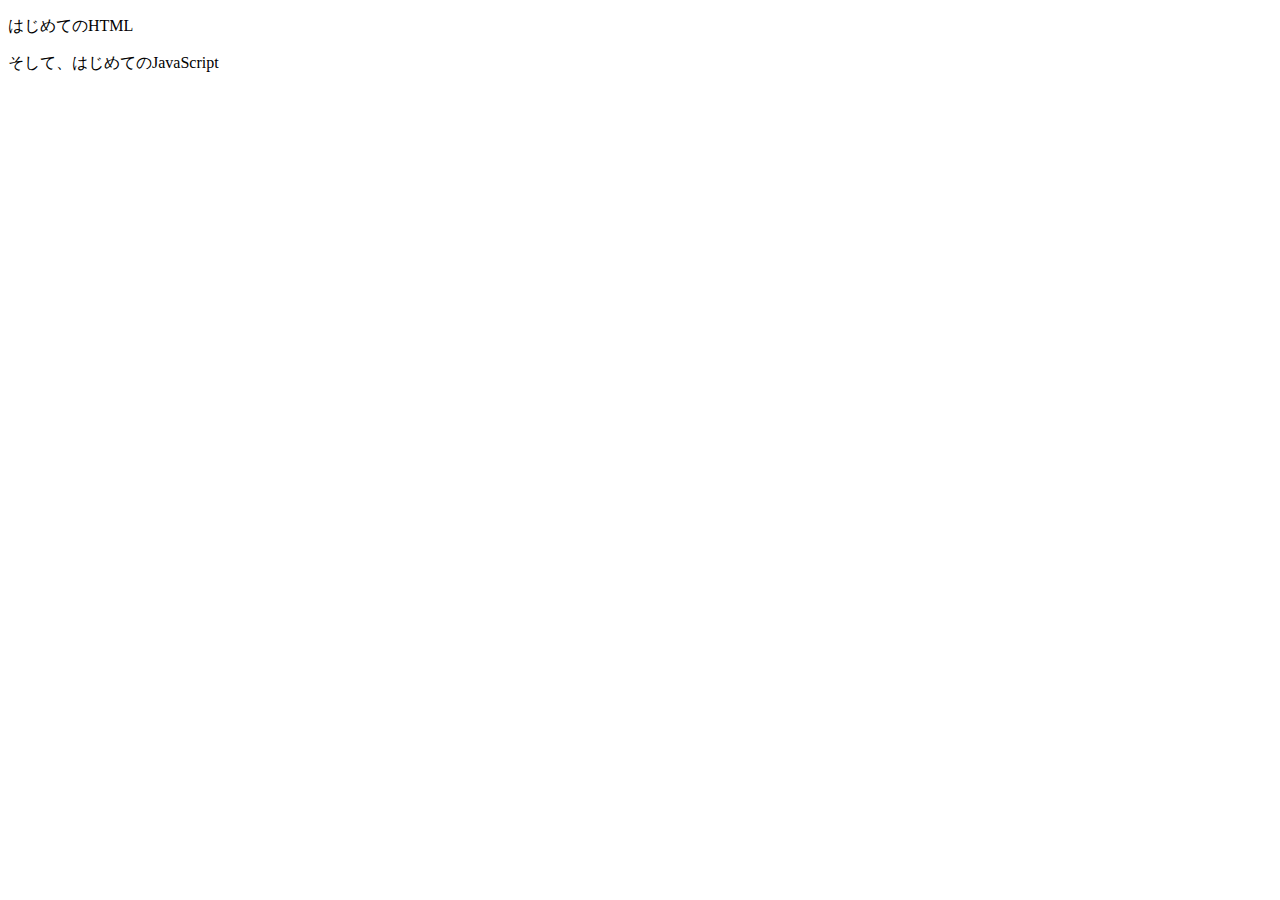
<file: html/index.html>
﻿<!DOCTYPE html PUBLIC "-//W3C//DTD HTML 4.01 Transitional//EN" "http://www.w3.org/TR/html4/loose.dtd">
<!-- saved from url=(0034)http://localhost/sample/index.html -->
<html>
<head>
    <meta http-equiv="Content-Type" content="text/html; charset=UTF-8">
    <title>10日で覚えるJavaScript</title>
</head>
<body>
    <p>はじめてのHTML</p>
    <script type="text/javascript">
    <!--
        document.write('<p>そして、はじめてのJavaScript</p>');
    -->
    </script>
    <noscript>JavaScriptを有効にして下さい。</noscript>
</body>
</html>
</file>
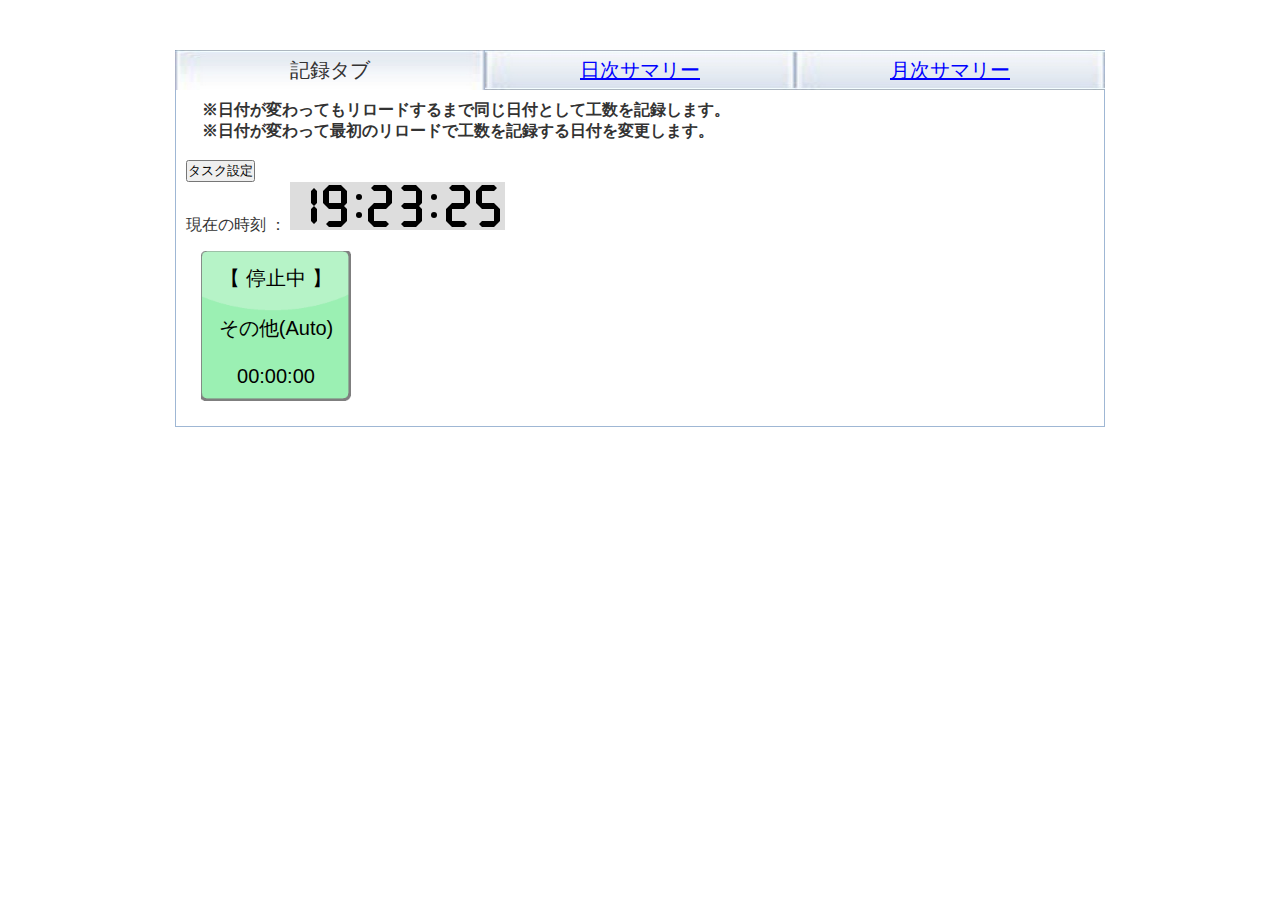
<file: main.html>
<!DOCTYPE html>
<html lang="ja">
    <head>
        <meta http-equiv="Content-Type" content="text/html; charset=UTF-8" />
        <meta http-equiv="Content-Style-Type" content="text/css" />
        <meta http-equiv="Content-Script-Type" content="text/javascript" />
        <title>TimeRecorder</title>
        <link rel="stylesheet" type="text/css" href="./main.css" media="all">
        <script type="text/javascript" src="./jquery.1.8.3.full.js"></script>
        <script type="text/javascript" src="./jquery.csv.js"></script>
        <script type="text/javascript" src="./main.js"></script>
    </head>
    <body>

        <div id="container">
            <ul class="tab">
                <li><a href="#tab0" class="selected">記録タブ</a></li>
                <li><a href="#tab1">日次サマリー</a></li>
                <li><a href="#tab2">月次サマリー</a></li>
            </ul>
            <ul class="panel">
                <li id="tab0">
                    <h4>※日付が変わってもリロードするまで同じ日付として工数を記録します。</h4>
                    <h4>※日付が変わって最初のリロードで工数を記録する日付を変更します。</h4><br>
                    <input type="button" class="open" id="task_edit_open" value="タスク設定">
					<div id="floatWindow">
						<a href="./main.html" class="close"><img src="./images/close.png" alt="閉じる" /></a>
						<dl>
							<dt>タスク設定</dt>
							<dd>
                                <div id="edit">
                                    <input type="button" class="ok_button" id="task_edit_ok" value="OK">
                                    <input type="button" class="cancel_button" id="task_edit_cancel" value="キャンセル">
                                    <input type="button" class="add_task_button" id="task_edit_add" value="タスク追加">
                                </div>
                            </dd>
						</dl>
					</div><br>
                    現在の時刻 ： <canvas id="canvas" height="48" width="215"></canvas><br>
                </li>
                <li id="tab1">
                	<form action="" method="post" name="form1" id="form1">
                        <table>
                            <tbody>
                                <tr>
                                    <th>表示日：</th>
                                    <td>
                                        <select id="year">
                                            <option value="2013">2013</option>
                                            <option value="2014">2014</option>
                                            <option value="2015">2015</option>
                                            <option value="2016">2016</option>
                                        </select>年
                                        <select id="month">
                                            <option value="1">1</option>
                                            <option value="2">2</option>
                                            <option value="3">3</option>
                                            <option value="4">4</option>
                                            <option value="5">5</option>
                                            <option value="6">6</option>
                                            <option value="7">7</option>
                                            <option value="8">8</option>
                                            <option value="9">9</option>
                                            <option value="10">10</option>
                                            <option value="11">11</option>
                                            <option value="12">12</option>
                                        </select>月
                                        <select id="days">
                                            <option value="1">1</option>
                                            <option value="2">2</option>
                                            <option value="3">3</option>
                                            <option value="4">4</option>
                                            <option value="5">5</option>
                                            <option value="6">6</option>
                                            <option value="7">7</option>
                                            <option value="8">8</option>
                                            <option value="9">9</option>
                                            <option value="10">10</option>
                                            <option value="11">11</option>
                                            <option value="12">12</option>
                                            <option value="13">13</option>
                                            <option value="14">14</option>
                                            <option value="15">15</option>
                                            <option value="16">16</option>
                                            <option value="17">17</option>
                                            <option value="18">18</option>
                                            <option value="19">19</option>
                                            <option value="20">20</option>
                                            <option value="21">21</option>
                                            <option value="22">22</option>
                                            <option value="23">23</option>
                                            <option value="24">24</option>
                                            <option value="25">25</option>
                                            <option value="26">26</option>
                                            <option value="27">27</option>
                                            <option value="28">28</option>
                                            <option value="29">29</option>
                                            <option value="30">30</option>
                                            <option value="31">31</option>
                                        </select>日
                                    </td>
                                </tr>
                            </tbody>
                        </table>
                    </form>
                    <br>
                    <div id="csv"><table border=1></table></div>
                </li>
                <li id="tab2">
                    <form action="" method="post" name="form2" id="form2">
                        <table>
                            <tbody>
                                <tr>
                                    <th>表示月：</th>
                                    <td>
                                        <select id="year">
                                            <option value="2013">2013</option>
                                            <option value="2014">2014</option>
                                            <option value="2015">2015</option>
                                            <option value="2016">2016</option>
                                        </select>年
                                        <select id="month">
                                            <option value="1">1</option>
                                            <option value="2">2</option>
                                            <option value="3">3</option>
                                            <option value="4">4</option>
                                            <option value="5">5</option>
                                            <option value="6">6</option>
                                            <option value="7">7</option>
                                            <option value="8">8</option>
                                            <option value="9">9</option>
                                            <option value="10">10</option>
                                            <option value="11">11</option>
                                            <option value="12">12</option>
                                        </select>月
                                    </td>
                                </tr>
                            </tbody>
                        </table>
                    </form>
                    <br>
                    <div id="csv2"><table border=1></table></div>
                </li>
            </ul>
        </div>
    </body>
</html>
</file>
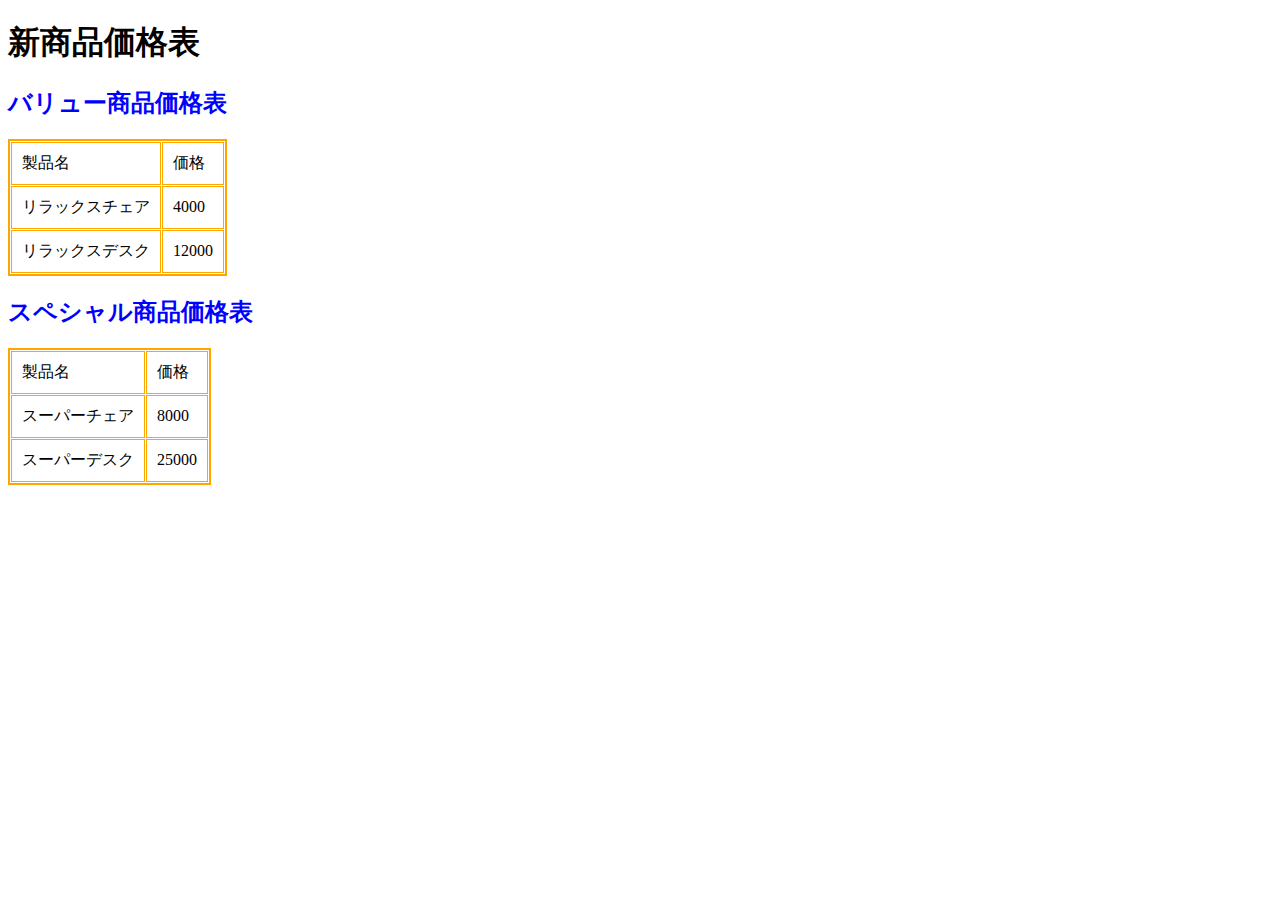
<file: html/index10.html>
﻿<!DOCTYPE html PUBLIC "-//W3C//DTD HTML 4.01 Transitional//EN" "http://www.w3.org/TR/html4/strict.dtd">
<!-- saved from url=(0034)http://localhost/sample/index.html -->
<html>
<head>
    <meta http-equiv="Content-Type" content="text/html; charset=UTF-8">
    <title>10日で覚えるJavaScript</title>
    <style>
        table{border:solid 2px orange; border-spacing:1px;}
        th,td{border:solid 1px orange; padding:10px;}
        h2{color: blue;}
    </style>
    <script type="text/javascript">
        var prod_data1 = [
            ['製品名', '価格'],
            ['リラックスチェア', 4000],
            ['リラックスデスク', 12000],];
        var prod_data2 = [
            ['製品名', '価格'],
            ['スーパーチェア', 8000],
            ['スーパーデスク', 25000],];
        function writeTable(col, row, data){
            document.write('<table>\n');
            for(var y = 0; y < row; y++){
                document.write('<tr>');
                for(var x = 0; x < col; x++){
                    document.write('<td>' + data[y][x] + '</td>');
                }
                document.write('</tr>\n');
            }
            document.write('</table>\n');
        }
    </script>
</head>
<body>
    <h1>新商品価格表</h1>
    <h2>バリュー商品価格表</h2>
    <script type="text/javascript">
        writeTable(2, 3, prod_data1);
    </script>
    <h2>スペシャル商品価格表</h2>
    <script type="text/javascript">
        writeTable(2, 3, prod_data2);
    </script>
</body>
</html>
</file>
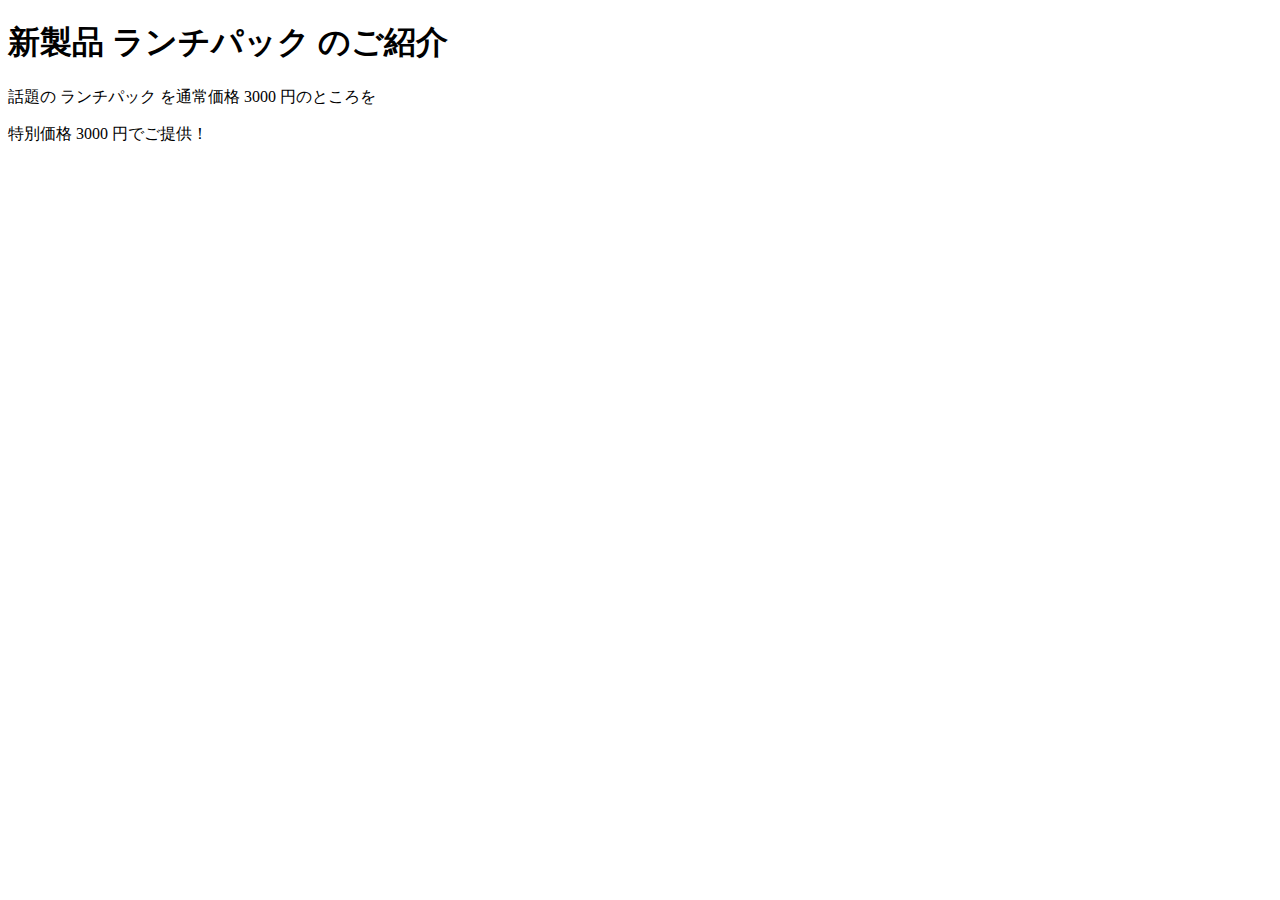
<file: html/index2.html>
﻿<!DOCTYPE html PUBLIC "-//W3C//DTD HTML 4.01 Transitional//EN" "http://www.w3.org/TR/html4/loose.dtd">
<!-- saved from url=(0034)http://localhost/sample/index.html -->
<html>
<head>
    <meta http-equiv="Content-Type" content="text/html; charset=UTF-8">
    <title>10日で覚えるJavaScript</title>
    <script type="text/javascript">
        var prod_name = 'ランチパック';
        var prod_price = 3000;
    </script>
</head>
<body>
	<h1>新製品
		<script type="text/javascript">document.write(prod_name);</script>
	のご紹介</h1>
	<p>話題の
		<script type="text/javascript">document.write(prod_name);</script>
		を通常価格
		<script type="text/javascript">document.write(prod_price);</script>
	円のところを</p>
	<p>特別価格
		<script type="text/javascript">document.write(prod_price);</script>
	円でご提供！</p>
</body>
</html>
</file>
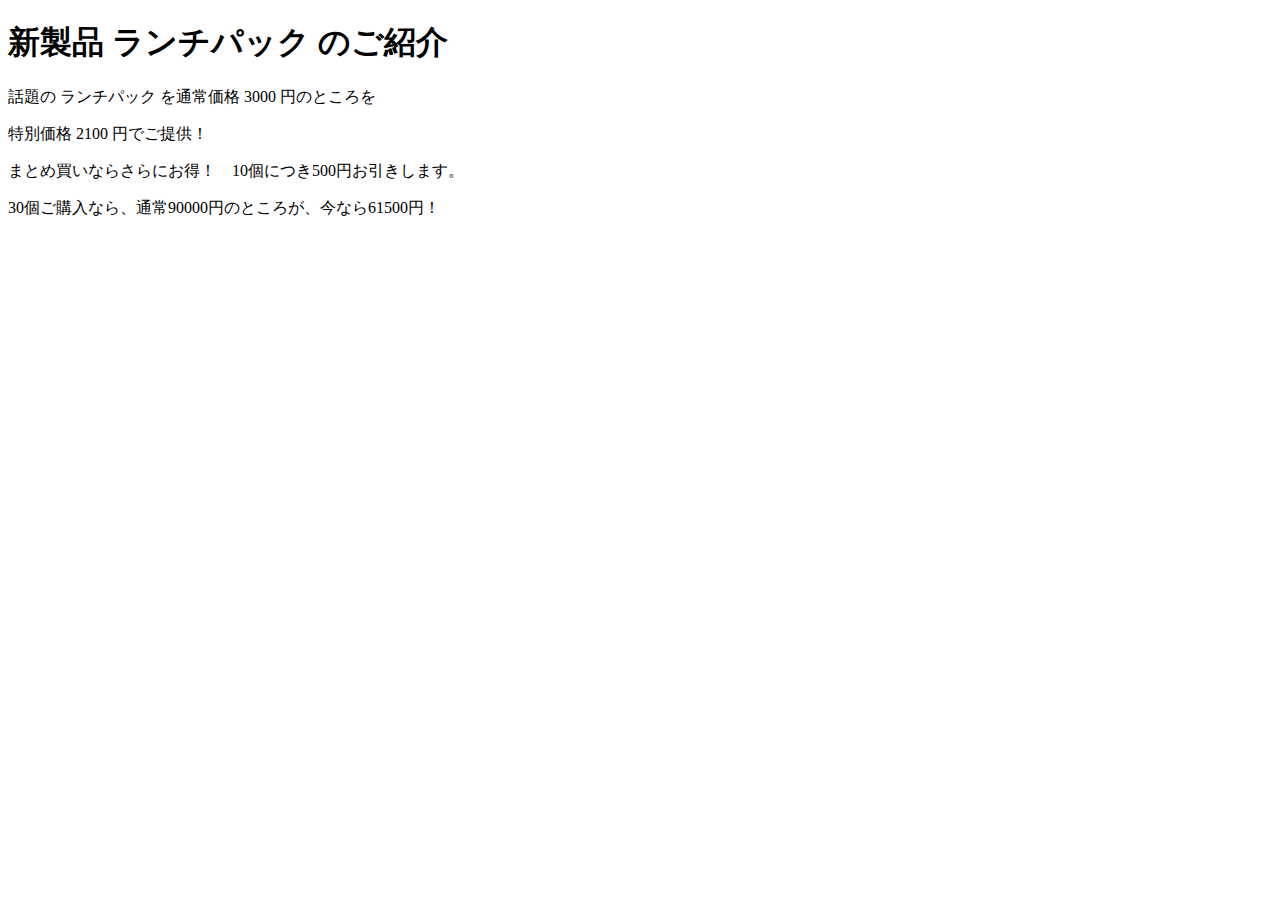
<file: html/index3.html>
﻿<!DOCTYPE html PUBLIC "-//W3C//DTD HTML 4.01 Transitional//EN" "http://www.w3.org/TR/html4/loose.dtd">
<!-- saved from url=(0034)http://localhost/sample/index.html -->
<html>
<head>
    <meta http-equiv="Content-Type" content="text/html; charset=UTF-8">
    <title>10日で覚えるJavaScript</title>
    <script type="text/javascript">
        var prod_name = 'ランチパック';
        var prod_price = 3000;
    </script>
</head>
<body>
    <h1>新製品
        <script type="text/javascript">document.write(prod_name);</script>
    のご紹介</h1>
    <p>話題の
        <script type="text/javascript">document.write(prod_name);</script>
        を通常価格
        <script type="text/javascript">document.write(prod_price);</script>
    円のところを</p>
    <p>特別価格
        <script type="text/javascript">document.write(prod_price * 0.7);
        </script>
    円でご提供！</p>
    
    <p>まとめ買いならさらにお得！　10個につき500円お引きします。</p>
    <script type="text/javascript">
        var amount = 30;
        var special_price = prod_price * 0.7 * amount - amount / 10 * 500;
        document.write('<p>' + amount + '個ご購入なら、通常' + 
            (prod_price * amount) + '円のところが、今なら' +
            special_price + '円！</p>');
    </script>
</body>
</html>
</file>
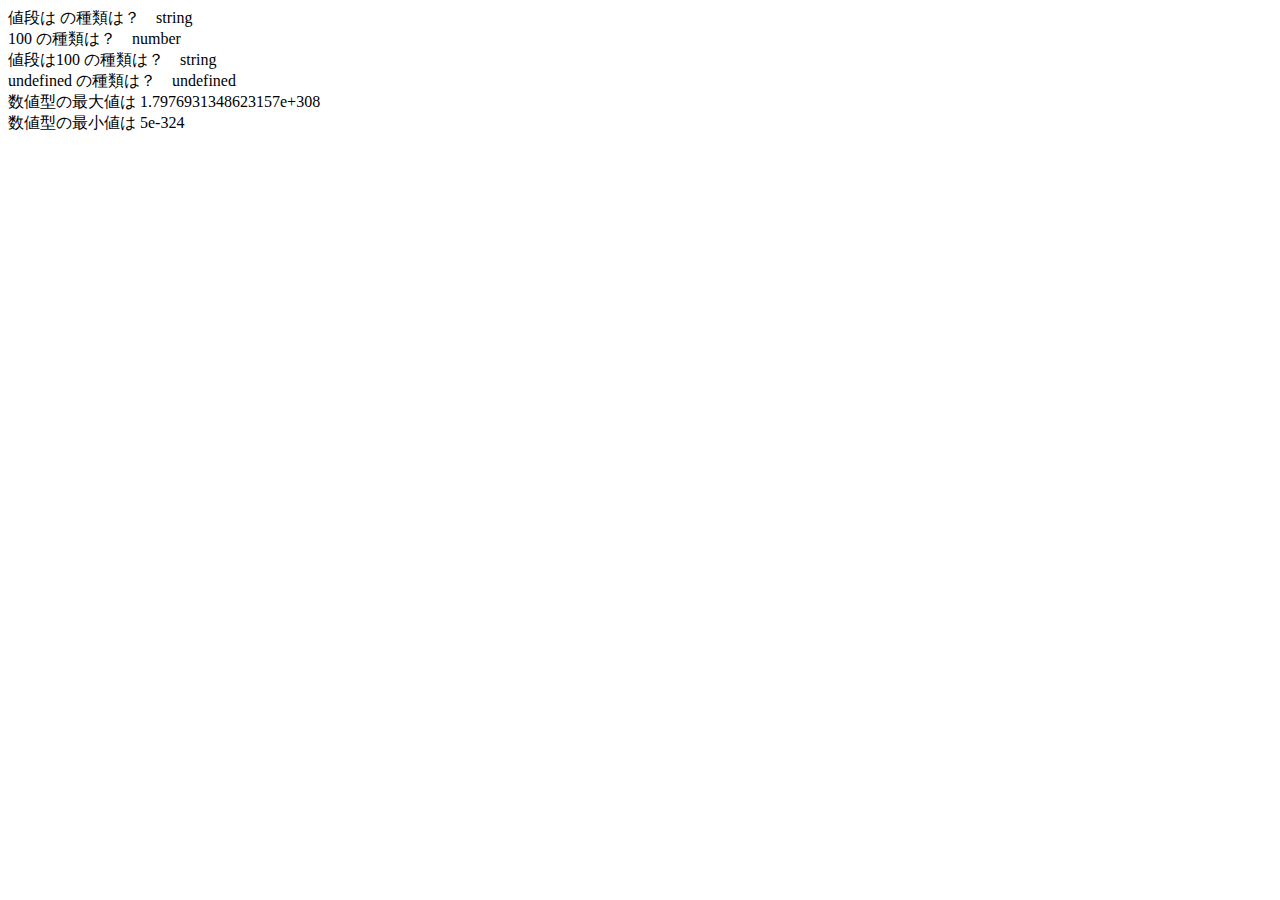
<file: html/index4.html>
﻿<!DOCTYPE html PUBLIC "-//W3C//DTD HTML 4.01 Transitional//EN" "http://www.w3.org/TR/html4/strict.dtd">
<!-- saved from url=(0034)http://localhost/sample/index.html -->
<html>
<head>
    <meta http-equiv="Content-Type" content="text/html; charset=UTF-8">
    <title>10日で覚えるJavaScript</title>
</head>
<body>
    <script type="text/javascript">
        var str = '値段は';
        document.write(str + ' の種類は？　');
        document.write(typeof str + '<br>');
        
        var value = 100;
        document.write(value + ' の種類は？　');
        document.write(typeof value + '<br>');
        
        var str2 = str + value;
        document.write(str2 + ' の種類は？　');
        document.write(typeof str2 + '<br>');
        
        var value2
        document.write(value2 + ' の種類は？　');
        document.write(typeof value2 + '<br>');
        
        document.write('数値型の最大値は ' + Number.MAX_VALUE + '<br>');
        document.write('数値型の最小値は ' + Number.MIN_VALUE + '<br>');
    </script>
</body>
</html>
</file>
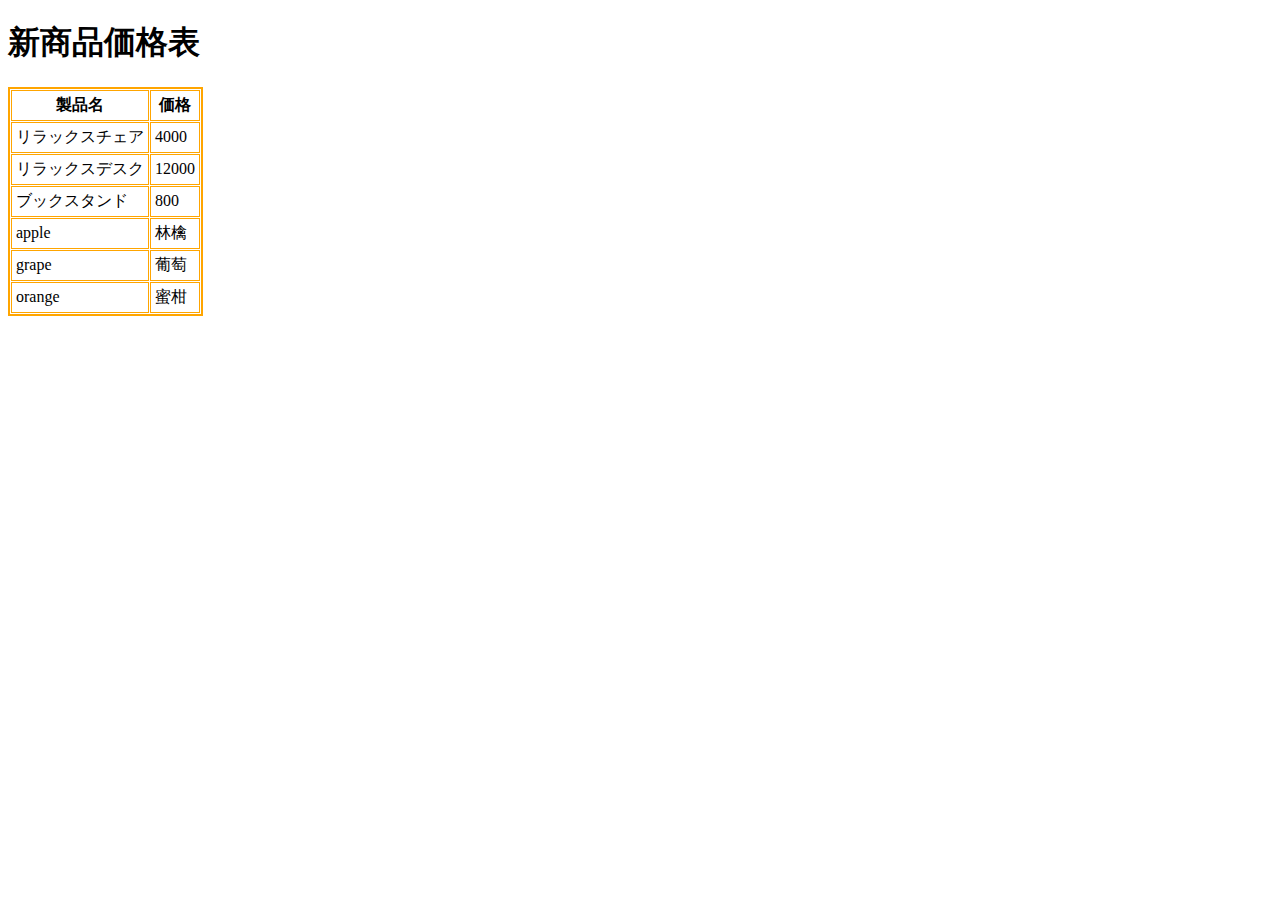
<file: html/index5.html>
﻿<!DOCTYPE html PUBLIC "-//W3C//DTD HTML 4.01 Transitional//EN" "http://www.w3.org/TR/html4/strict.dtd">
<!-- saved from url=(0034)http://localhost/sample/index.html -->
<html>
<head>
    <meta http-equiv="Content-Type" content="text/html; charset=UTF-8">
    <title>10日で覚えるJavaScript</title>
    <style>
        table{border:solid 2px orange; border-spacing:1px;}
        th,td{border:solid 1px orange; padding:4px;}
    </style>
    <script type="text/javascript">
        var prod_name = ['リラックスチェア', 'リラックスデスク', 'ブックスタンド'];
        var prod_price = [4000, 12000, 800];
        var fruits = [];
        fruits['apple'] = '林檎';
        fruits['grape'] = '葡萄';
        fruits['orange'] = '蜜柑';
    </script>
</head>
<body>
    <h1>新商品価格表</h1>
    <table>
        <thead>
            <tr><th>製品名</th><th>価格</th></tr>
        </thead>
        
        <tbody>
            <script type="text/javascript">
                document.write('<tr>');
                document.write('<td>' + prod_name[0] + '</td>');
                document.write('<td>' + prod_price[0] + '</td>');
                document.write('</tr>');
                document.write('<tr>');
                document.write('<td>' + prod_name[1] + '</td>');
                document.write('<td>' + prod_price[1] + '</td>');
                document.write('</tr>');
                document.write('<tr>');
                document.write('<td>' + prod_name[2] + '</td>');
                document.write('<td>' + prod_price[2] + '</td>');
                document.write('</tr>');
                document.write('<tr>');
                document.write('<td>' + 'apple' + '</td>');
                document.write('<td>' + fruits['apple'] + '</td>');
                document.write('</tr>');
                document.write('<tr>');
                document.write('<td>' + 'grape' + '</td>');
                document.write('<td>' + fruits['grape'] + '</td>');
                document.write('</tr>');
                document.write('<tr>');
                document.write('<td>' + 'orange' + '</td>');
                document.write('<td>' + fruits['orange'] + '</td>');
                document.write('</tr>');
            </script>
        </tbody>
    </table>
</body>
</html>
</file>
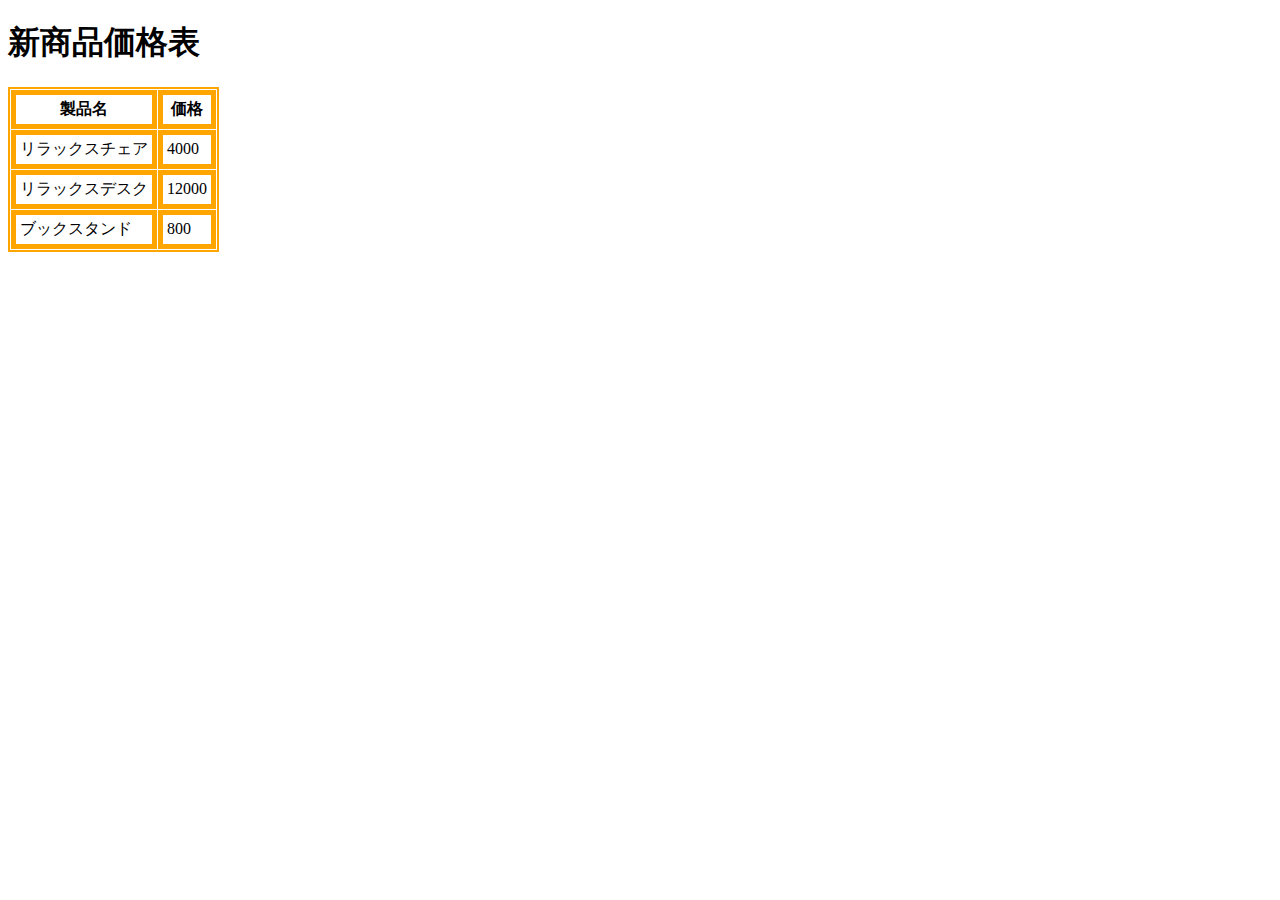
<file: html/index6.html>
﻿<!DOCTYPE html PUBLIC "-//W3C//DTD HTML 4.01 Transitional//EN" "http://www.w3.org/TR/html4/strict.dtd">
<!-- saved from url=(0034)http://localhost/sample/index.html -->
<html>
<head>
    <meta http-equiv="Content-Type" content="text/html; charset=UTF-8">
    <title>10日で覚えるJavaScript</title>
    <style>
        table{border:solid 2px orange; border-spacing:1px;}
        th,td{border:solid 5px orange; padding:4px;}
    </style>
    <script type="text/javascript">
        var prod_name = ['リラックスチェア', 'リラックスデスク', 'ブックスタンド'];
        var prod_price = [4000, 12000, 800];
    </script>
</head>
<body>
    <h1>新商品価格表</h1>
    <table>
        <thead>
            <tr><th>製品名</th><th>価格</th></tr>
        </thead>
        
        <tbody>
            <script type="text/javascript">
                for(var i = 0; i < 3; i++){
                    document.write('<tr>');
                    document.write('<td>' + prod_name[i] + '</td>');
                    document.write('<td>' + prod_price[i] + '</td>');
                    document.write('</tr>');
                }
            </script>
        </tbody>
    </table>
</body>
</html>
</file>
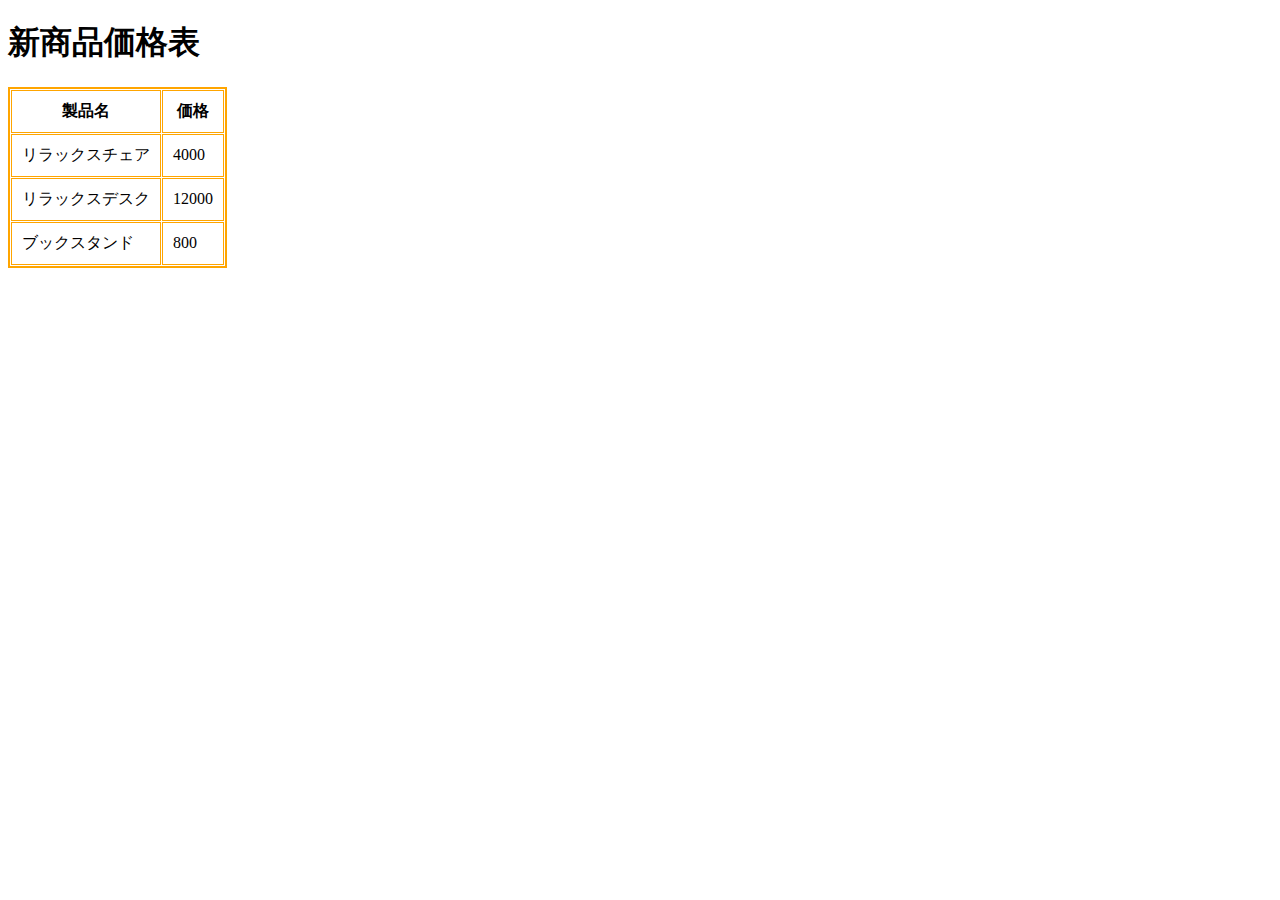
<file: html/index7.html>
﻿<!DOCTYPE html PUBLIC "-//W3C//DTD HTML 4.01 Transitional//EN" "http://www.w3.org/TR/html4/strict.dtd">
<!-- saved from url=(0034)http://localhost/sample/index.html -->
<html>
<head>
    <meta http-equiv="Content-Type" content="text/html; charset=UTF-8">
    <title>10日で覚えるJavaScript</title>
    <style>
        table{border:solid 2px orange; border-spacing:1px;}
        th,td{border:solid 1px orange; padding:10px;}
    </style>
    <script type="text/javascript">
        var prod_data = [
        	{name:'リラックスチェア', price:4000},
        	{name:'リラックスデスク', price:12000},
        	{name:'ブックスタンド', price:800}];
    </script>
</head>
<body>
    <h1>新商品価格表</h1>
    <table>
        <thead>
            <tr><th>製品名</th><th>価格</th></tr>
        </thead>
        
        <tbody>
            <script type="text/javascript">
                for(var i = 0; i < 3; i++){
                    document.write('<tr>');
                    document.write('<td>' + prod_data[i].name + '</td>');
                    document.write('<td>' + prod_data[i].price + '</td>');
                    document.write('</tr>');
                }
            </script>
        </tbody>
    </table>
</body>
</html>
</file>
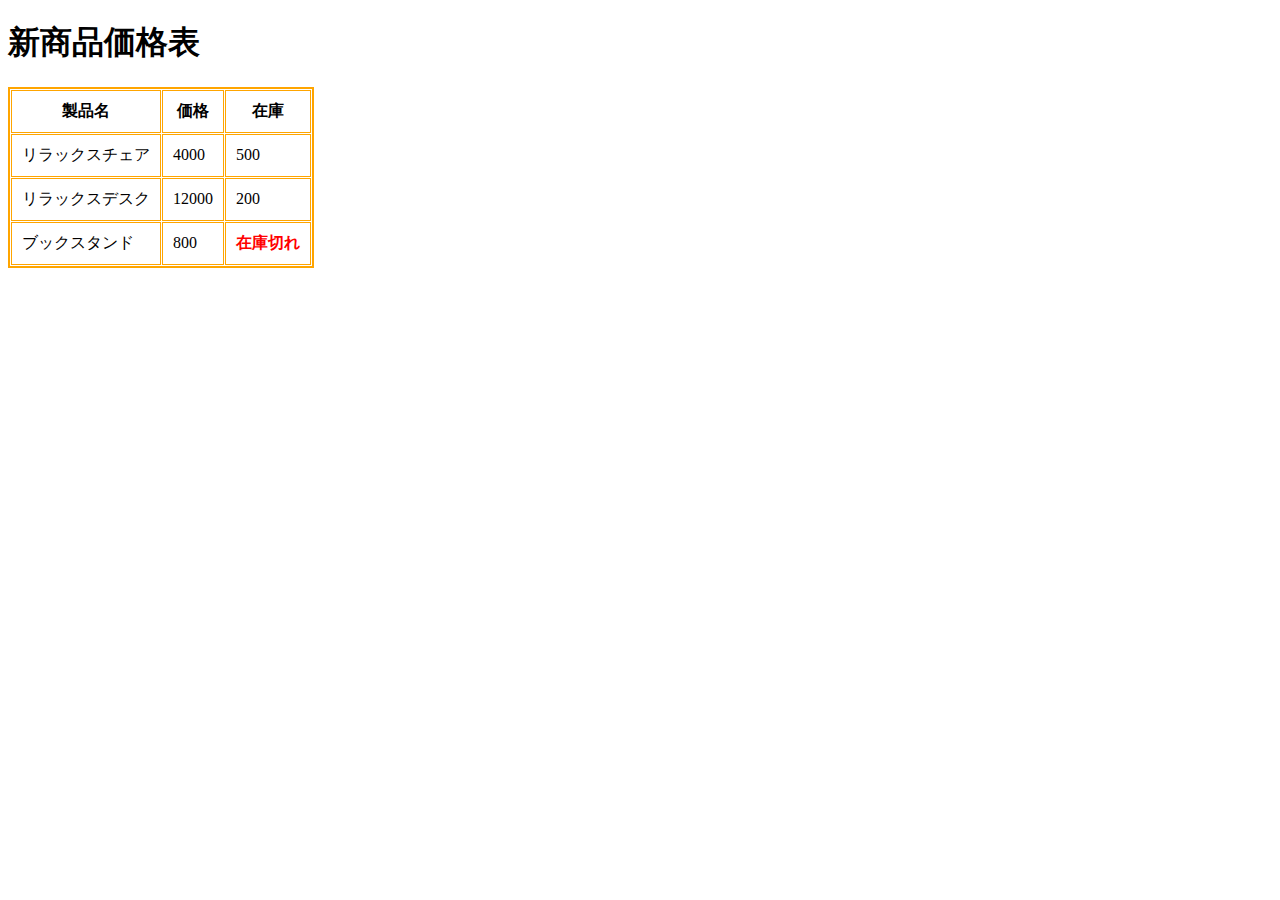
<file: html/index8.html>
﻿<!DOCTYPE html PUBLIC "-//W3C//DTD HTML 4.01 Transitional//EN" "http://www.w3.org/TR/html4/strict.dtd">
<!-- saved from url=(0034)http://localhost/sample/index.html -->
<html>
<head>
    <meta http-equiv="Content-Type" content="text/html; charset=UTF-8">
    <title>10日で覚えるJavaScript</title>
    <style>
        table{border:solid 2px orange; border-spacing:1px;}
        th,td{border:solid 1px orange; padding:10px;}
        .nostock{color: red; font-weight: bold;}
    </style>
    <script type="text/javascript">
        var prod_data = [
            {name:'リラックスチェア', price:4000, stock: 500},
            {name:'リラックスデスク', price:12000, stock: 200},
            {name:'ブックスタンド', price:800, stock: 0}];
    </script>
</head>
<body>
    <h1>新商品価格表</h1>
    <table>
        <thead>
            <tr><th>製品名</th><th>価格</th><th>在庫</th></tr>
        </thead>
        
        <tbody>
            <script type="text/javascript">
                for(var i = 0; i < 3; i++){
                    document.write('<tr>');
                    document.write('<td>' + prod_data[i].name + '</td>');
                    document.write('<td>' + prod_data[i].price + '</td>');
                    if(prod_data[i].stock > 0){
                        document.write('<td>' + prod_data[i].stock + '</td>');
                    }else{
                        document.write('<td class="nostock">在庫切れ</td>');
                    }
                    document.write('</tr>');
                }
            </script>
        </tbody>
    </table>
</body>
</html>
</file>
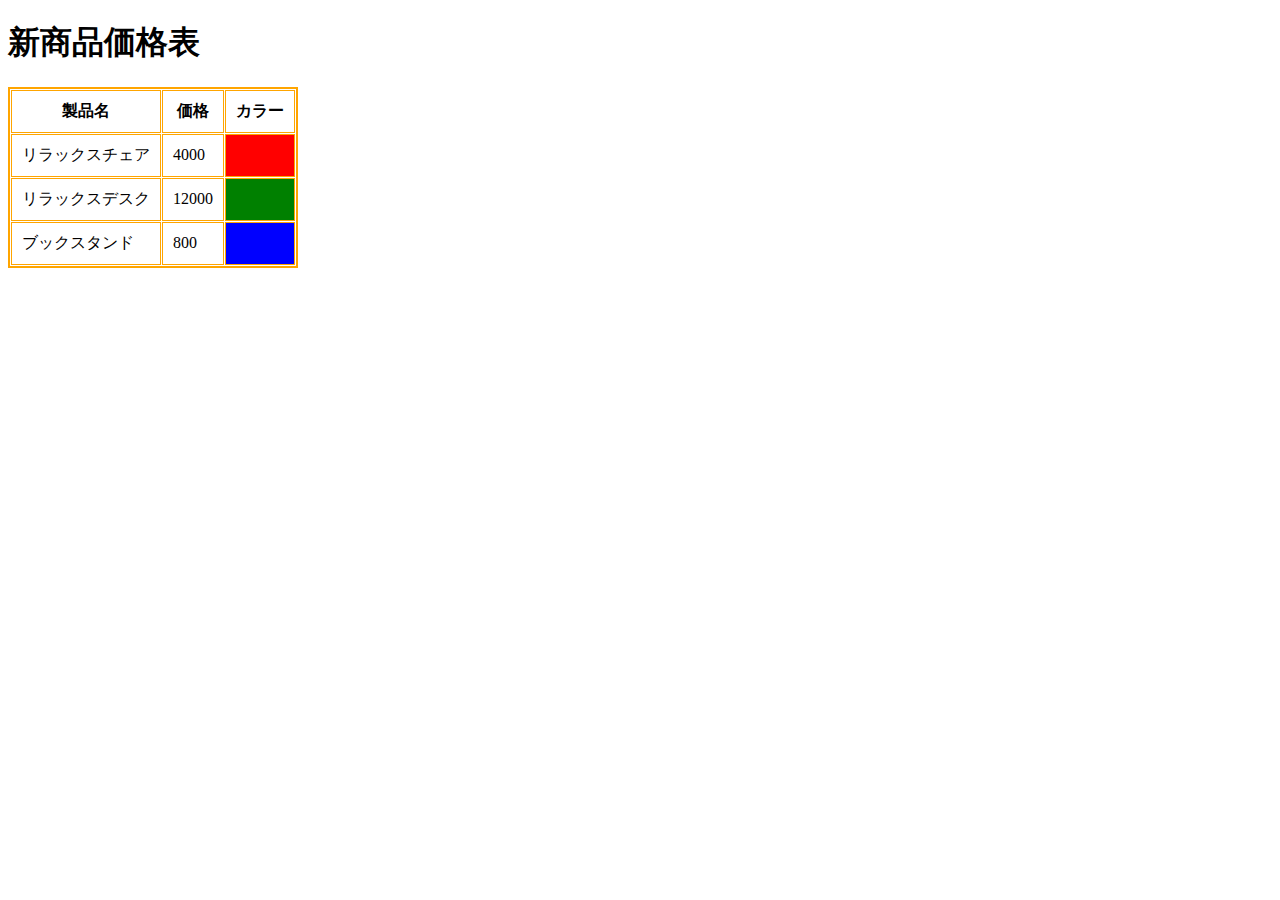
<file: html/index9.html>
﻿<!DOCTYPE html PUBLIC "-//W3C//DTD HTML 4.01 Transitional//EN" "http://www.w3.org/TR/html4/strict.dtd">
<!-- saved from url=(0034)http://localhost/sample/index.html -->
<html>
<head>
    <meta http-equiv="Content-Type" content="text/html; charset=UTF-8">
    <title>10日で覚えるJavaScript</title>
    <style>
        table{border:solid 2px orange; border-spacing:1px;}
        th,td{border:solid 1px orange; padding:10px;}
        .nostock{color: red; font-weight: bold;}
        .blueback{background-color: blue;}
        .redback{background-color: red;}
        .greenback{background-color: green;}
    </style>
    <script type="text/javascript">
        var prod_data = [
            {name:'リラックスチェア', price:4000, color: '赤'},
            {name:'リラックスデスク', price:12000, color: '緑'},
            {name:'ブックスタンド', price:800, color: '青'}];
    </script>
</head>
<body>
    <h1>新商品価格表</h1>
    <table>
        <thead>
            <tr><th>製品名</th><th>価格</th><th>カラー</th></tr>
        </thead>
        
        <tbody>
            <script type="text/javascript">
                for(var i = 0; i < 3; i++){
                    document.write('<tr>');
                    document.write('<td>' + prod_data[i].name + '</td>');
                    document.write('<td>' + prod_data[i].price + '</td>');
                    switch(prod_data[i].color){
                    case '赤':
                        document.write('<td class="redback"></td>');
                        break;
                    case '青':
                        document.write('<td class="blueback"></td>');
                        break;
                    case '緑':
                        document.write('<td class="greenback"></td>');
                        break;
                    default:
                        document.write('<td class="nostock">在庫切れ</td>');
                    }
                    document.write('</tr>');
                }
            </script>
        </tbody>
    </table>
</body>
</html>
</file>
<file: main.css>
*{
	margin:0;
	padding:0;
}
#container{
	width:930px;
	margin:50px auto;
}
ul.tab{
	padding:0;
}
ul.tab li{
	list-style-type:none;
	width:310px;
	height:40px;
	float:left;
}

ul.tab li a{
	outline:none;
	background:url("./images/tab.jpg");
	display:block;
	color:blue;
	line-height:40px;
	text-align:center;
	font-size: 20px;
	-moz-background-size:100% 100%;
	background-size:100% 100%;
}
ul.tab li a.selected{
	background:url("./images/tab_selected.jpg");
	text-decoration:none;
	color:#333;
	cursor:default;
	-moz-background-size:100% 100%;
	background-size:100% 100%;
}
ul.panel{
	clear:both;
	border:1px solid #9FB7D4;
	border-top:none;
	padding:0;
}
ul.panel li{
	list-style-type:none;
	padding:10px;
	text-indent:1em;
	color:#333;
}

ul.panel li input.stop_state{
	background-image:url("./images/stop_state.png");
	-moz-background-size:100% 100%;
	background-size:100% 100%;
	width: 150px;
	height: 150px;
	font-size: 20px;
	margin: 15px;
	border: 0px;
}

ul.panel li input.running_state{
	background-image:url("./images/running_state.png");
	-moz-background-size:100% 100%;
	background-size:100% 100%;
	width: 150px;
	height: 150px;
	font-size: 20px;
	margin: 15px;
	border: 0px;
}

ul.panel li input:hover{
    opacity: 0.6;
    filter: alpha(opacity=60);
}


#floatWindow{
	display:none;
	position:absolute;
	width:1000px;
	height:800px;
	top:100px;
	left:100px;
}
#floatWindow a.close{
	position:absolute;
	right:20px;
	top:1px;
}
#floatWindow a.close img{
	border:none;
}
#floatWindow dl{
	width:100%;
	height:100%;
	background-image:url("./images/floatWindow.png");
	margin:0;
}
#floatWindow dl dt{
	height:25px;
	line-height:25px;
	text-indent:1em;
	color:white;
	font-weight:bold;
	cursor:move;
}
#floatWindow dl dd{
	margin:0;
	padding:2em;
	line-height:3;
	text-indent:1em;
}

#floatWindow dl dd input[type="button"]{
	width: 80px;
	height: 30px;
	font-size: 18px;
	margin: 10px;
}

#floatWindow dl dd input.delete_button{
	background-image:url("./images/task_delete.png");
	-moz-background-size:100% 100%;
	background-size:100% 100%;
	width: 30px;
	height: 30px;
	font-size: 18px;
	margin: 10px;
	border: 0px;
}

#floatWindow dl dd input.task{
	width: 400px;
	height: 30px;
	font-size: 20px;
	margin: 10px;
}

#floatWindow dl dd input.time{
	text-align:right;
	width: 90px;
	height: 30px;
	font-size: 20px;
	margin: 10px;
}

canvas { background-color: #DDDDDD; font: 30px sans-serif; }
</file>
